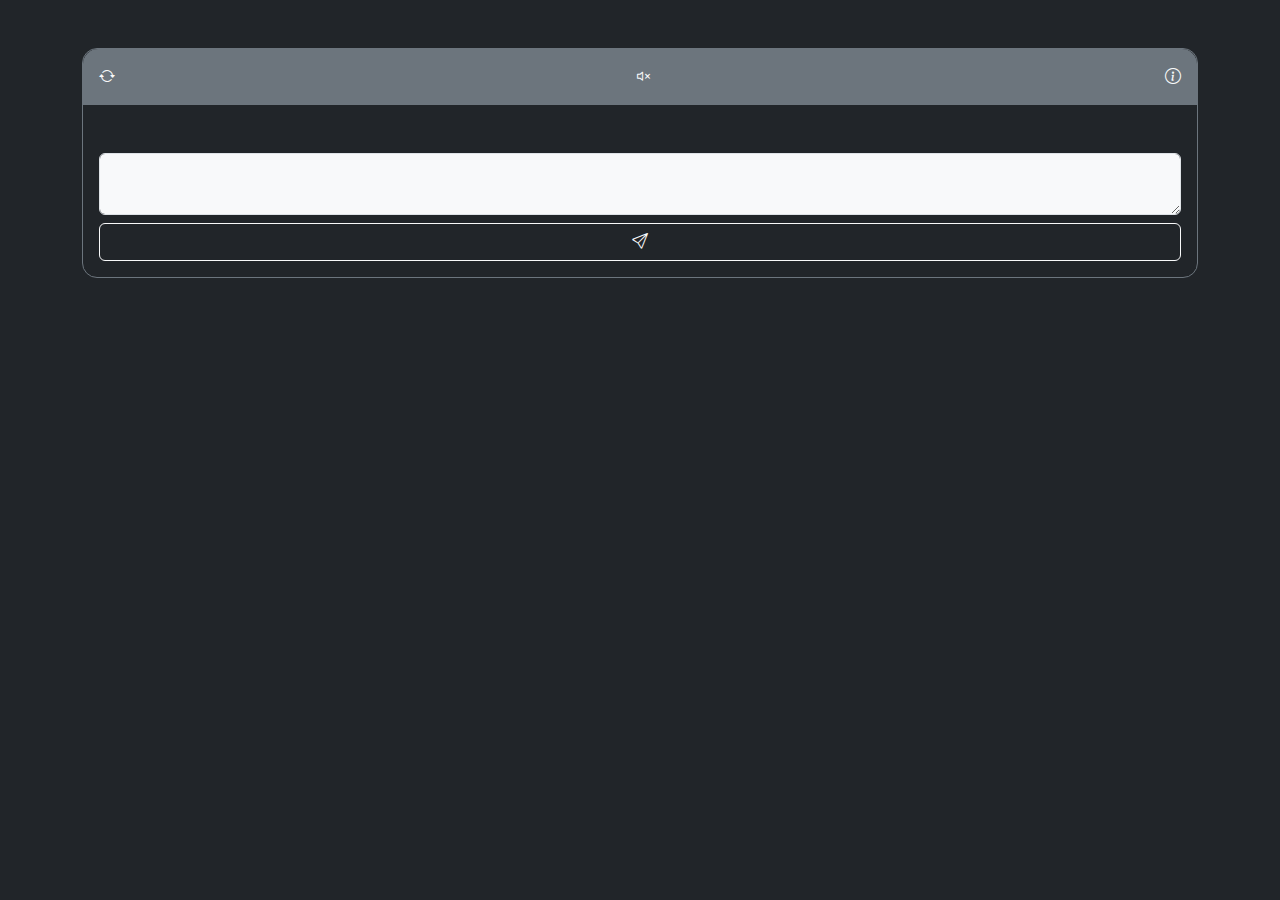
<file: src/main/resources/public/index.html>
<!doctype html>
<html lang="en">

<head>
  <meta charset="utf-8">
  <meta name="viewport" content="width=device-width, initial-scale=1">
  <title>Chat</title>
  <link href="https://cdn.jsdelivr.net/npm/bootstrap@5.3.3/dist/css/bootstrap.min.css" rel="stylesheet"
    integrity="sha384-QWTKZyjpPEjISv5WaRU9OFeRpok6YctnYmDr5pNlyT2bRjXh0JMhjY6hW+ALEwIH" crossorigin="anonymous" />
  <link rel="stylesheet" href="https://cdn.jsdelivr.net/npm/bootstrap-icons@1.11.3/font/bootstrap-icons.min.css" />
  <script src="https://code.jquery.com/jquery-3.6.4.min.js"
    integrity="sha256-oP6HI9z1XaZNBrJURtCoUT5SUnxFr8s3BzRl+cbzUq8=" crossorigin="anonymous"></script>
  <script src="chatbot.js?3"></script>
</head>

<body class="bg-dark">

  <section>
    <div class="container py-5">

      <div class="row d-flex justify-content-center">
        <div class="col-lg-8 col-xl-12">

          <div class="card bg-dark text-light border-secondary" style="border-radius: 15px;">
            <div class="card-header d-flex justify-content-between align-items-center p-3 bg-secondary border-bottom-0"
              style="border-top-left-radius: 15px; border-top-right-radius: 15px;">
              <a href="#" class="text-light" onclick="reset(event)"><i class="bi bi-arrow-repeat"></i></a>
              <p class="mb-0 fw-bold"><span class="me-2" id="display_type_name"></span><i id="display_is_active"
                  class="bi bi-volume-mute"></i></p>
              <a href="#" class="text-light" onclick="info(event)"><i class="bi bi-info-circle"></i></a>
            </div>
            <div class="card-body" id="messages">
              <!-- messages will appear here -->
            </div>
            <div class="card-body">
              <div class="d-grid gap-2">
                <textarea class="form-control bg-light" id="user_says_input" rows="2"></textarea>
                <button class="btn btn-outline-light" type="button" onclick="user_says()"><i
                    class="bi bi-send"></i></button>
              </div>
            </div>
          </div>
        </div>
      </div>

    </div>
  </section>

  <script src="https://cdn.jsdelivr.net/npm/bootstrap@5.3.3/dist/js/bootstrap.bundle.min.js"
    integrity="sha384-YvpcrYf0tY3lHB60NNkmXc5s9fDVZLESaAA55NDzOxhy9GkcIdslK1eN7N6jIeHz"
    crossorigin="anonymous"></script>
</body>

</html>
</file>
